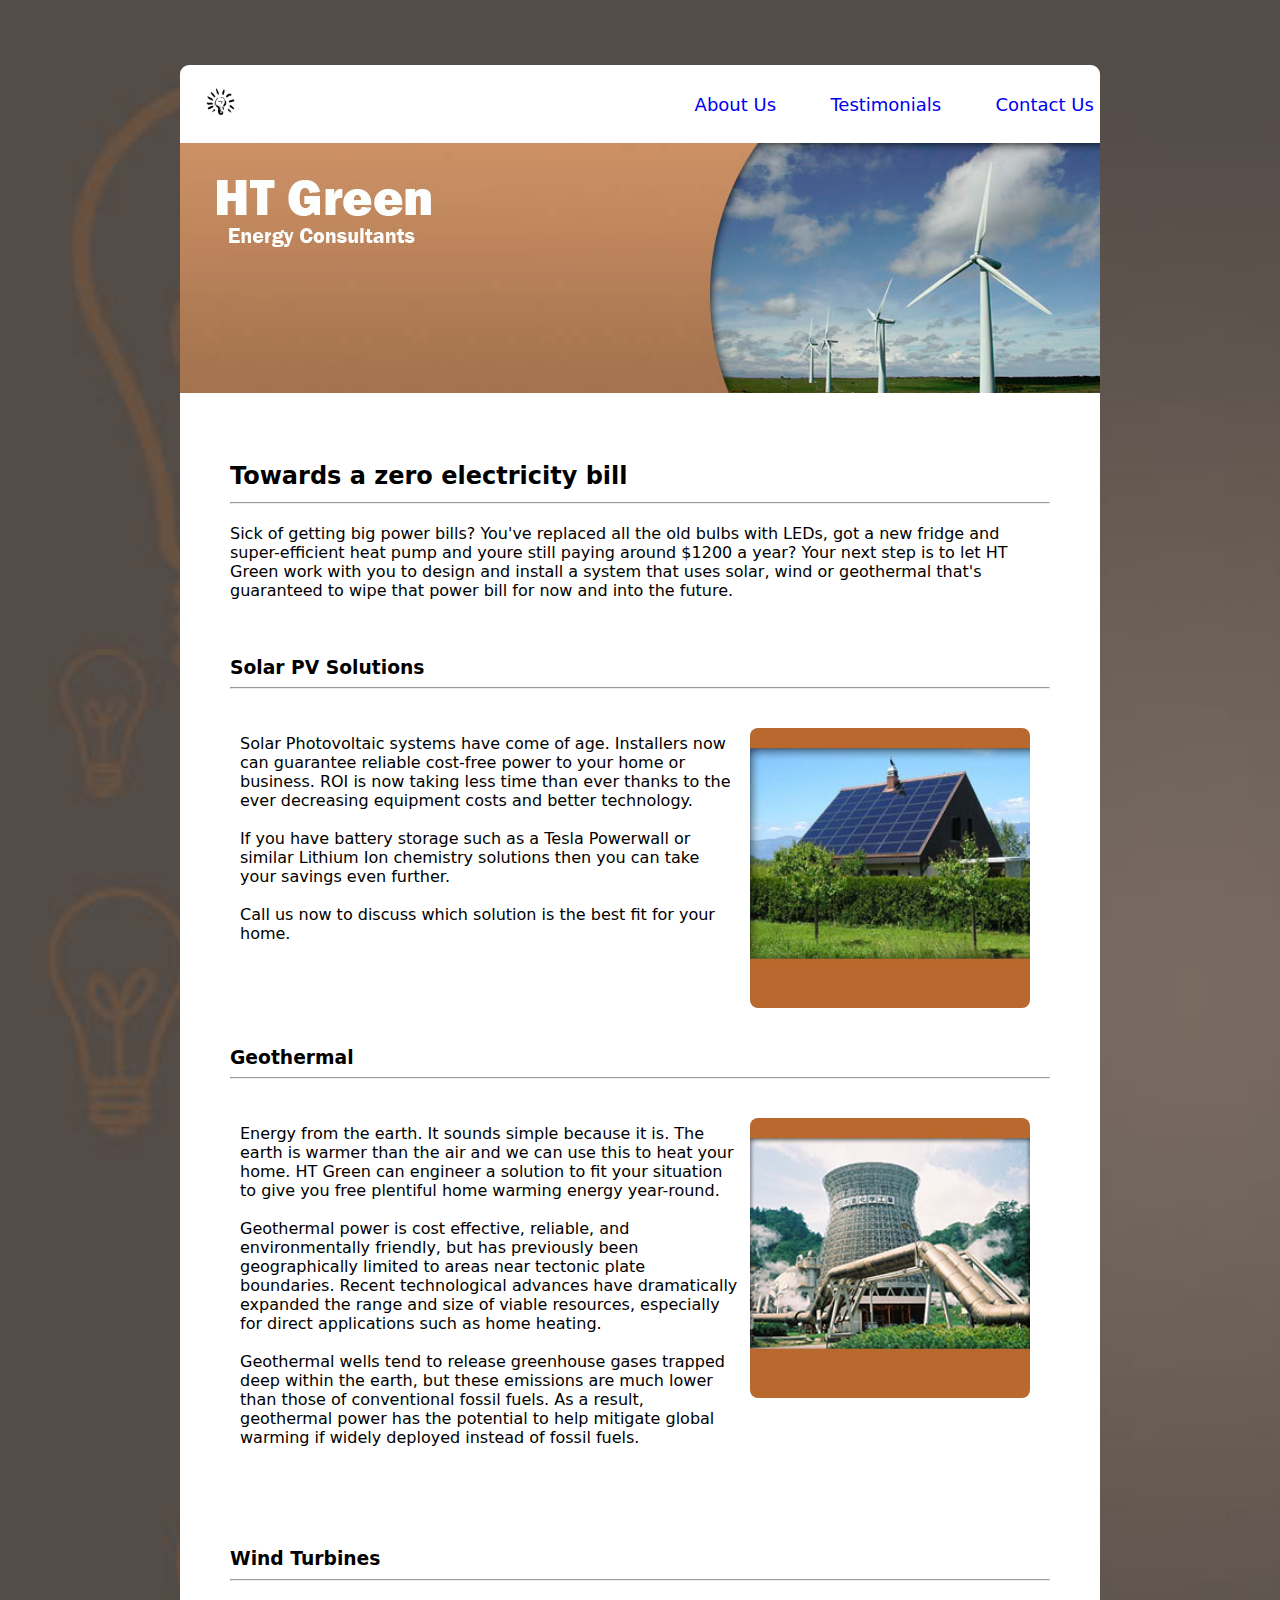
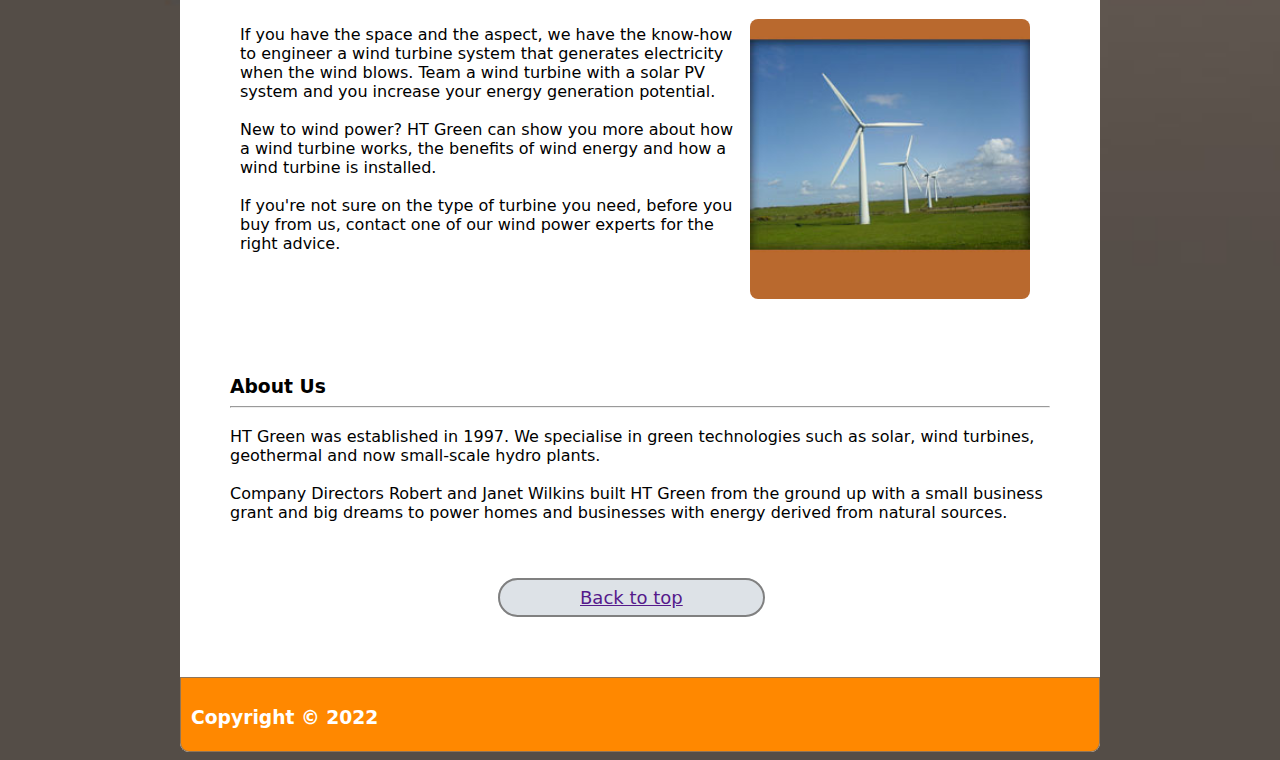
<file: index.html>
<!DOCTYPE html>
<html lang="en">
  <head>
    <meta charset="UTF-8" />
    <meta http-equiv="X-UA-Compatible" content="IE=edge" />
    <meta name="viewport" content="width=device-width, initial-scale=1.0" />
    <title>HT Green - Energy Consultants</title>
    <link rel="stylesheet" href="./css/styles.css" />
  </head>
  <body>
    <div class="mainsheet">
    <header class="header">
      <nav id="navigation">
        <a href="#abou">About Us</a>
        <a href="testimonials.html">Testimonials</a>
        <a href="contactus.html">Contact Us</a>
      </nav>
      <div>
        <a href="index.html">
        <img id="logo" src="./images/logo32.png" alt="ht green logo" 
        />
        </a>
      </div>
      <br>
      <br>
      <br>
      <br>
      <br>
      <br>
      <br>
      <br>
      <br>
      <br>
      <h2>
        Towards a zero electricity bill
        <hr />
      </h2>
      <p>
        Sick of getting big power bills? You've replaced all the old bulbs with
        LEDs, got a new fridge and super-efficient heat pump and youre still
        paying around $1200 a year? Your next step is to let HT Green work with
        you to design and install a system that uses solar, wind or geothermal
        that's guaranteed to wipe that power bill for now and into the future.
        <br />
        <br />
        <br />
      </p>
  </header>

    <!-- Solar -->

    <h3>
      Solar PV Solutions
      <hr />
    </h3>
    <div class="solar">
      <p>
        Solar Photovoltaic systems have come of age. Installers now can
        guarantee reliable cost-free power to your home or business. ROI is now
        taking less time than ever thanks to the ever decreasing equipment costs
        and better technology.
        <br />
        <br />
        If you have battery storage such as a Tesla Powerwall or similar Lithium
        Ion chemistry solutions then you can take your savings even further.
        <br />
        <br />
        Call us now to discuss which solution is the best fit for your home.
        <br />
        <br />
        <br />
        <br />
      </p>
      <img src="./images/pv250.jpg" alt="Solar Powered Home" />
    </div>

    <!--Geothermal-->

    <h3>
      Geothermal
      <hr />
    </h3>
    <div class="geo">
      <p>
        Energy from the earth. It sounds simple because it is. The earth is
        warmer than the air and we can use this to heat your home. HT Green can
        engineer a solution to fit your situation to give you free plentiful
        home warming energy year-round.
        <br />
        <br />
        Geothermal power is cost effective, reliable, and environmentally
        friendly, but has previously been geographically limited to areas near
        tectonic plate boundaries. Recent technological advances have
        dramatically expanded the range and size of viable resources, especially
        for direct applications such as home heating.
        <br />
        <br />
        Geothermal wells tend to release greenhouse gases trapped deep within
        the earth, but these emissions are much lower than those of conventional
        fossil fuels. As a result, geothermal power has the potential to help
        mitigate global warming if widely deployed instead of fossil fuels.
        <br />
        <br />
        <br />
        <br />
      </p>
      <img src="./images/geo250.jpg" alt="Geothermal Powerplant" />
    </div>

    <!--Wind-->

    <h3>
      Wind Turbines
      <hr />
    </h3>
    <div class="wind">
      <p>
        If you have the space and the aspect, we have the know-how to engineer a
        wind turbine system that generates electricity when the wind blows. Team
        a wind turbine with a solar PV system and you increase your energy
        generation potential.
        <br />
        <br />
        New to wind power? HT Green can show you more about how a wind turbine
        works, the benefits of wind energy and how a wind turbine is installed.
        <br />
        <br />
        If you're not sure on the type of turbine you need, before you buy from
        us, contact one of our wind power experts for the right advice.
      </p>
      <img id="solarimg" src="./images/turbine250.jpg" alt="Wind Turbines" />
    </div>
    <br />
    <br />
    <div id="abou" class="about">
      <h3>
        About Us
        <hr />
      </h3>
      <p>
        HT Green was established in 1997. We specialise in green technologies
        such as solar, wind turbines, geothermal and now small-scale hydro
        plants.
        <br />
        <br />
        Company Directors Robert and Janet Wilkins built HT Green from the
        ground up with a small business grant and big dreams to power homes and
        businesses with energy derived from natural sources.
      </p>
      <br>
      <a class="backtotop" href="">Back to top</a>
    </div>
    <br />
    <footer class="footer">
      <h3>Copyright © 2022</h3>
    </footer>
    </div>
  </body>
</html>
</file>
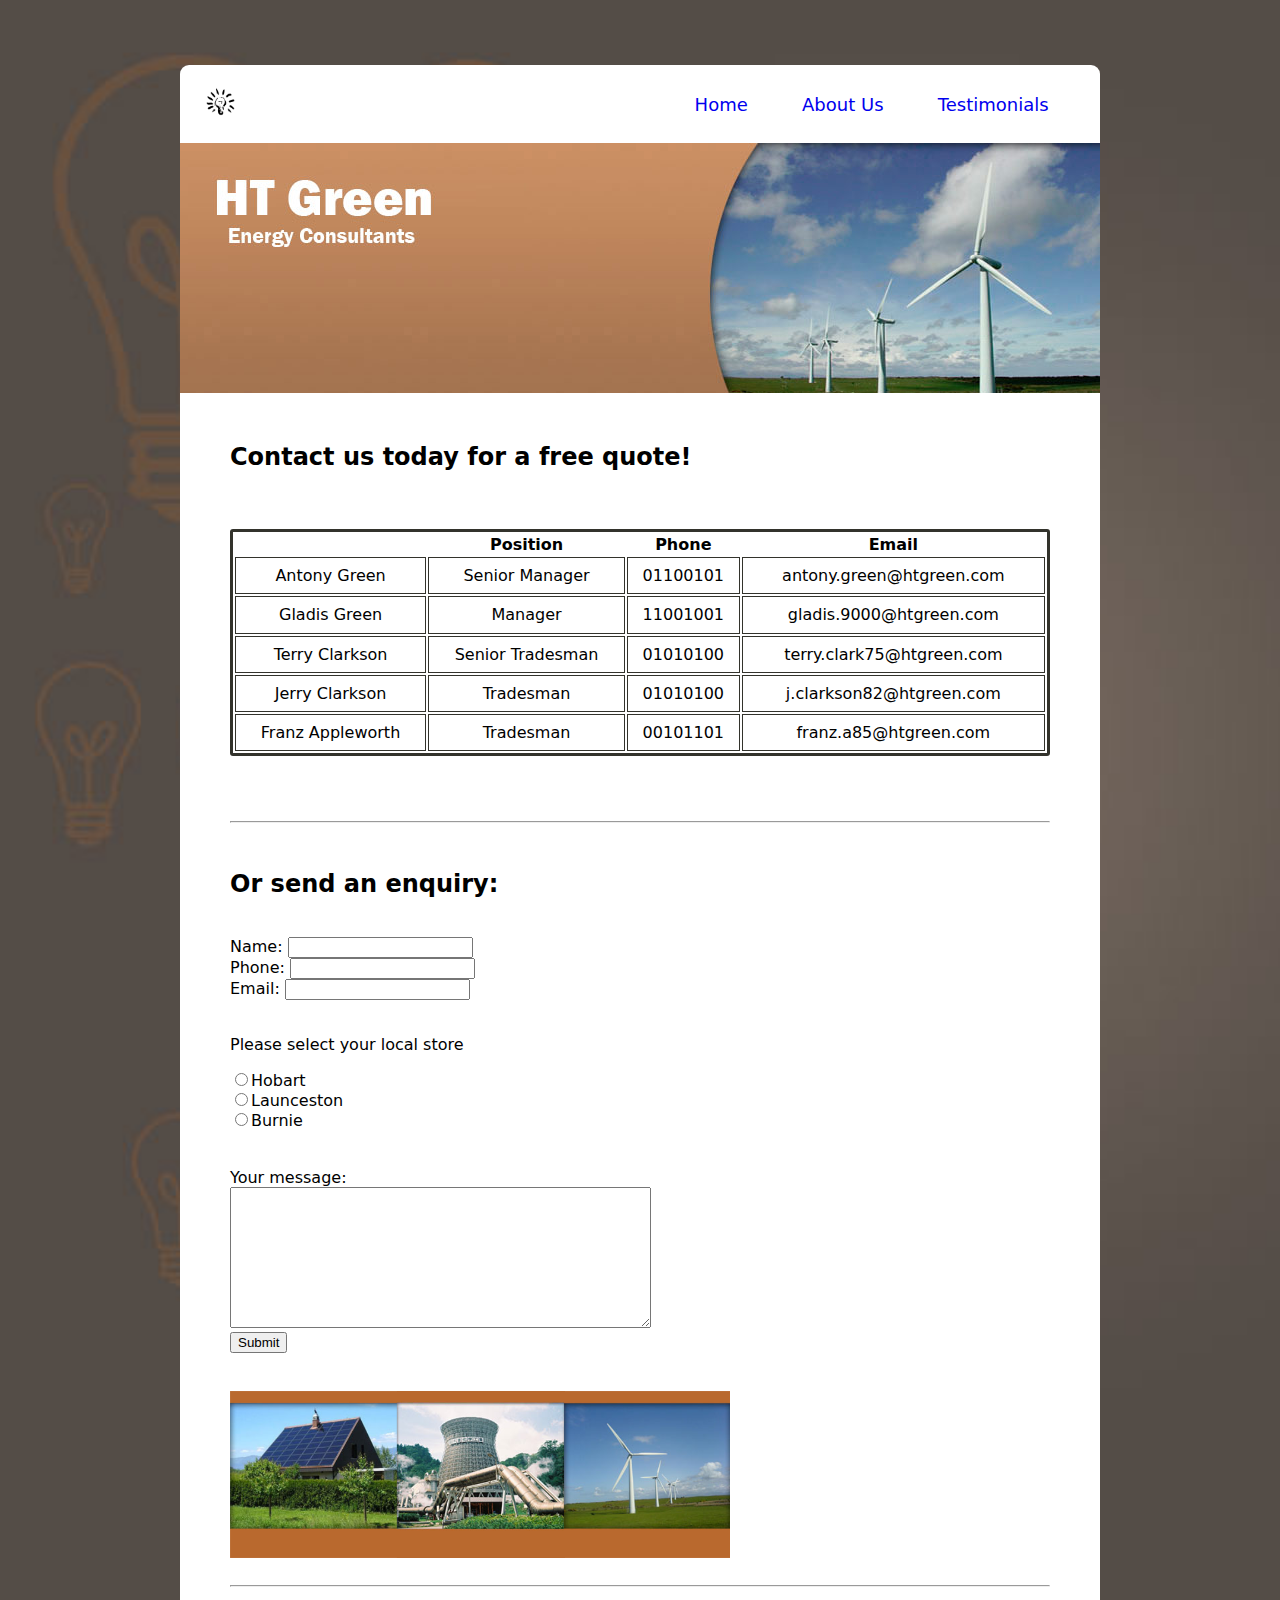
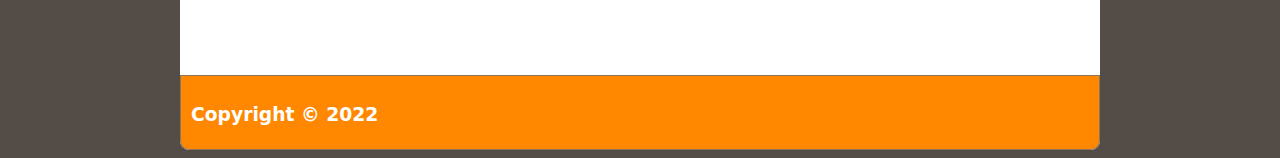
<file: contactus.html>
<!DOCTYPE html>
<html lang="en">
  <head>
    <meta charset="UTF-8" />
    <meta http-equiv="X-UA-Compatible" content="IE=edge" />
    <meta name="viewport" content="width=device-width, initial-scale=1.0" />
    <title>Contact Us - HT Green</title>
    <link rel="stylesheet" href="css\contact.css" />
  </head>
  <body>
    <div class="mainsheet">
      <header>
        <nav id="navigation">
          <a href="index.html">Home</a>
        <a href="index.html">About Us</a>
        <a href="testimonials.html">Testimonials</a>
      </nav>
      <div>
        <a href="index.html">
        <img id="logo" src="./images/logo32.png" alt="ht green logo" 
        />
        </a>
      </div>
      <br>
      <br>
      <br>
      <br>
      <br>
      <br>
      <br>
      <br>
      <br>
        <h2> Contact us today for a free quote!</h2>
      </header>
      <form>
      <div>
        <br>
        <br>
        <table class="table">
          <tr>
            <th></th>
            <th>Position</th>
            <th>Phone</th>
            <th>Email</th>
          </tr>
          <tr>
            <td>Antony Green</td>
            <td>Senior Manager</td>
            <td>01100101</td>
            <td>antony.green@htgreen.com</td>
          </tr>
            <tr>
              <td>Gladis Green</td>
              <td>Manager</td>
              <td>11001001</td>
              <td>gladis.9000@htgreen.com</td>
          </tr>
            <tr>
              <td>Terry Clarkson</td>
              <td>Senior Tradesman</td>
              <td>01010100</td>
              <td>terry.clark75@htgreen.com</td>
          </tr>
                      <tr>
              <td>Jerry Clarkson</td>
              <td>Tradesman</td>
              <td>01010100</td>
              <td>j.clarkson82@htgreen.com</td>
          </tr>
                      <tr>
              <td>Franz Appleworth</td>
              <td>Tradesman</td>
              <td>00101101</td>
              <td>franz.a85@htgreen.com</td>
          </tr>
        </table>
      </div>
      <br>
      <br>
      <br>
      <hr>
      <br>
      <form action="#" method="post" novalidate>
      <section class="contactform">
        <h2>Or send an enquiry:</h2>
        <br>
      <section class="nameform">
          <label for="yourname">Name:</label>
          <input type="text" name="yourname" required min-length="1" max-length="50" />
      </section>
      <section class="phone">
          <label for="phone">Phone:</label>
          <input type="text" name="yourname" required min-length="1" max-length="50" />
      </section>
      <section class="email">
          <label for="email">Email:</label>
          <input type="text" name="yourname" required min-length="1" max-length="50" />
      </section>
      <br>
      <section class="localstore">
        <p>Please select your local store</p>
        <input type="radio" name="Stores" value="hobart" />Hobart <br />
        <input type="radio" name="Stores" value="lindisfarne" />Launceston
        <br />
        <input type="radio" name="Stores" value="kingston" />Burnie 
      </section>
        <br />
      <br>
      <section class="extra-info">
        <label for="extra">Your message:</label>
        <br />
        <textarea id="extra" name="extra" rows="9" cols="50"></textarea>
      </section>
      <section class="submission">
      <input type="submit" value="Submit" required href="submit.html">
      </section>
      </section>
      </form>
      <br>
      <br>
      <img id="solargeowind" src="images\solargeowind.png" alt="solar, geothermal and wind power"/>
      <br>
      <hr>
          <footer class="footer">
      <h3>Copyright © 2022</h3>
    </footer>
    </div>
  </body>
</html>
</file>
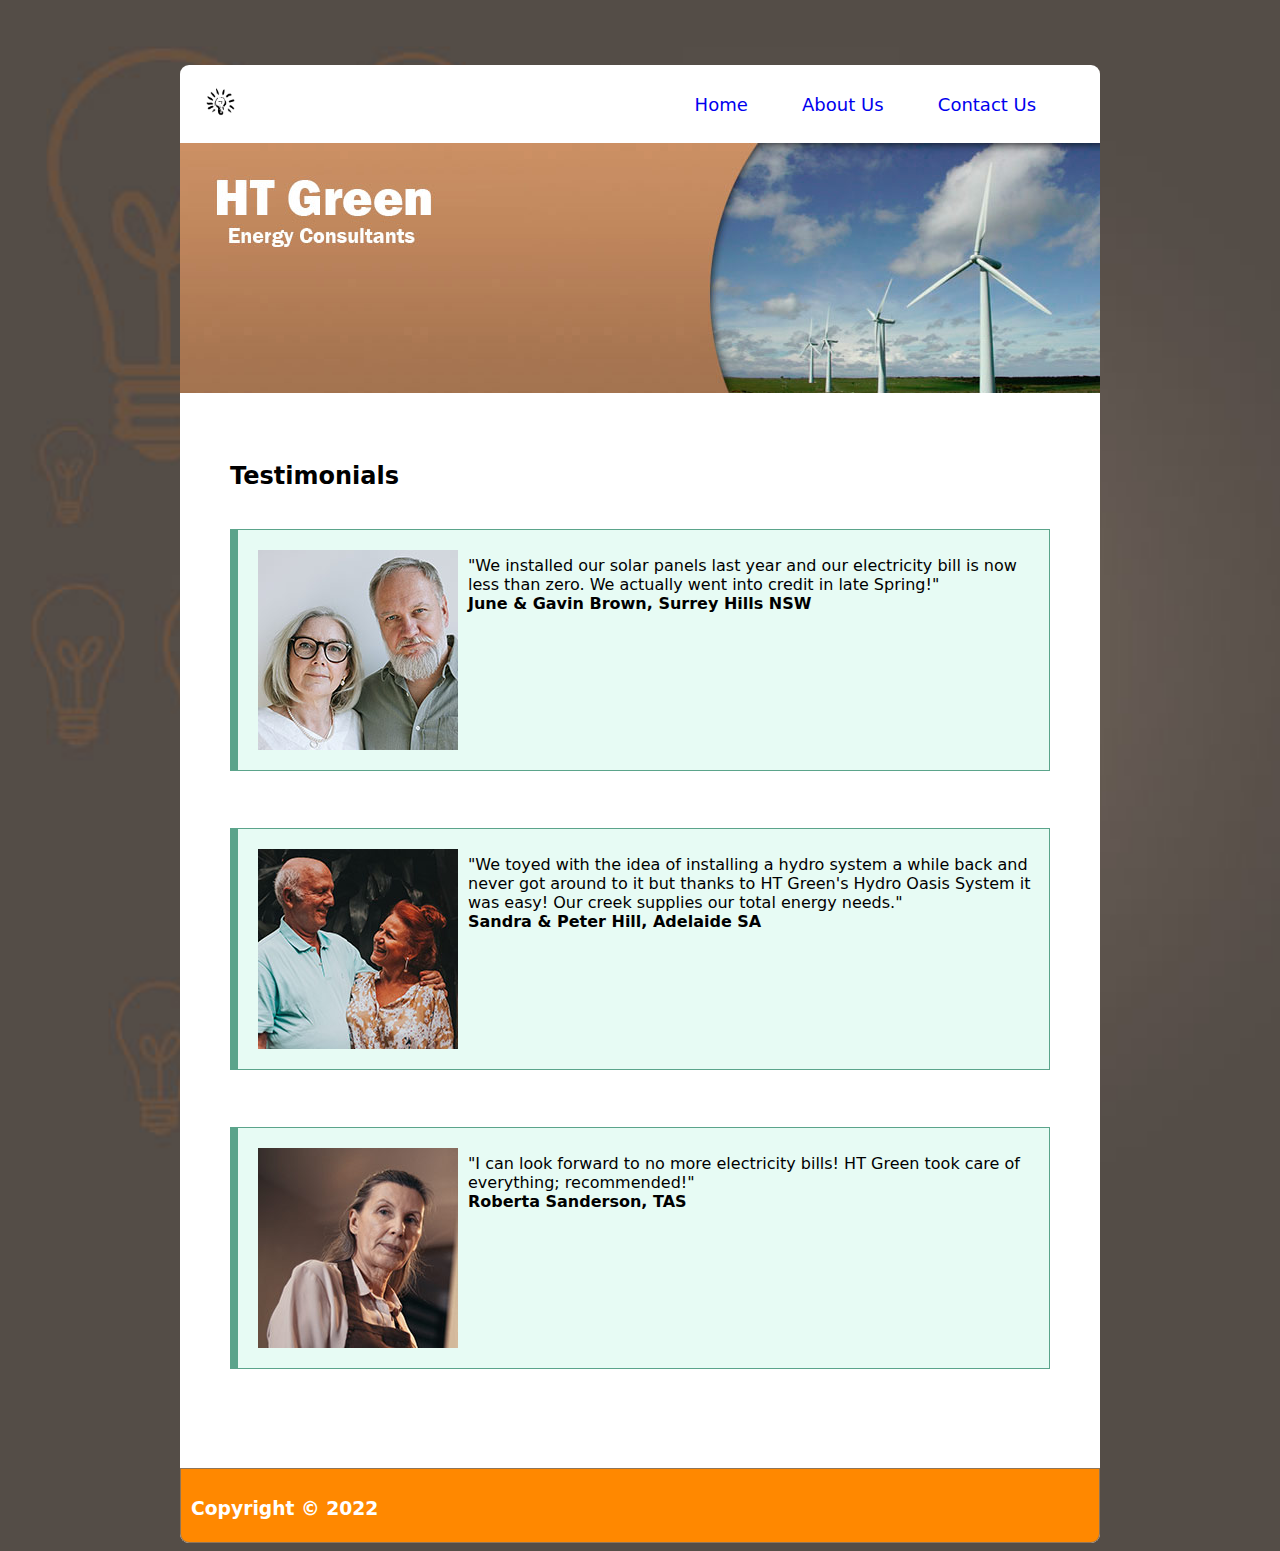
<file: testimonials.html>
<!DOCTYPE html>
<html lang="en">
  <head>
    <meta charset="UTF-8" />
    <meta http-equiv="X-UA-Compatible" content="IE=edge" />
    <meta name="viewport" content="width=device-width, initial-scale=1.0" />
    <title>Testimonials - HT Green</title>
    <link rel="stylesheet" href="css\test.css" />
  </head>
  
  <body>
    <div class="mainsheet">
      <header class="header">
      <nav id="navigation">
        <a href="index.html">Home</a>
        <a href="index.html">About Us</a>
        <a href="contactus.html">Contact Us</a>
      </nav>
      <div>
        <a href="index.html">
        <img id="logo" src="./images/logo32.png" alt="ht green logo" 
        />
        </a>
      </div>
      <br>
      <br>
      <br>
      <br>
      <br>
      <br>
      <br>
      <br>
      <br>
      <br>
      <h2>Testimonials</h2>
      <br>
    <div class="junegavin">
      <img
        src="./images/testimonials/j-g-brown-200.jpg"
        alt="June and Gavin Brown"
      />
      <p>
        "We installed our solar panels last year and our electricity bill is now
        less than zero. We actually went into credit in late Spring!"
        <br />
        <b>June & Gavin Brown, Surrey Hills NSW</b>
      </p>
    </div>
    <br />
    <br />
    <br />
    <div class="sandrahill">
      <img
        src="./images/testimonials/s-p-hill-200.jpg"
        alt="Sandra and Pete Hill"
      />
      <p>
        "We toyed with the idea of installing a hydro system a while back and
        never got around to it but thanks to HT Green's Hydro Oasis System it
        was easy! Our creek supplies our total energy needs."
        <br />
        <b>Sandra & Peter Hill, Adelaide SA</b>
      </p>
    </div>
    <br />
    <br />
    <br />
    <div class="roberta">
      <img
        src="./images/testimonials/r-sanderson-200.jpg"
        alt="Roberta Sanderson"
      />
      <p>
        "I can look forward to no more electricity bills! HT Green took care of
        everything; recommended!"
        <br />
        <b>Roberta Sanderson, TAS</b>
      </p>
    </div>
    <br />
        <footer class="footer">
      <h3>Copyright © 2022</h3>
    </footer>
  </div>
  </body>
</html>
</file>
<file: css/styles.css>
*{
    box-sizing: border-box;
}

body {
    background-image: url("../images/bg800bulbs.jpg");
    background-size: cover;
    font-family: system-ui;
}


.mainsheet {
    background-color: white;
    background-image: url("../images/htgreen-hero.jpg");
    background-repeat: repeat-x;
    background-position-y: 78px;
    margin: auto;
    margin-top: 65px;
    border-radius: 9px;
    padding: 80px 50px 80px 50px;
    min-width: 100px;
    max-width: 920px;
}


#logo {
    width: 33px;
    height: 33px;
    position: relative;
    bottom: 130px;
    right: 26px;
    object-fit: contain;
}

#navigation {
    bottom: 76px;
    left: 440px;
    position: relative;
    object-fit: contain;
    min-width: 10px;
    text-align: left;
}

#navigation a {
    font-size: large;
    display: inline-flex;
    text-decoration: none;
    padding: 3%;
}

.header {
    border-top: 50px;
}
.solar {
    display: flex;
    padding: 10px;
    background-color: white;
}

.solar img {
    border-radius: 18px;
    padding: 10px;
    width: 300px;
    height: 300px;
    object-fit: contain;
}

.geo {
    display: flex;
    padding: 10px;
}

.geo img {
    border-radius: 18px;
    padding: 10px;
    width: 300px;
    height: 300px;
    object-fit: contain;
}

.wind {
    display: flex;
    padding: 10px;
}

.wind img {
    border-radius: 18px;
    padding: 10px;
    width: 300px;
    height: 300px;
    object-fit: contain;
}

.backtotop {
    font-size: large;
    border: 2px solid grey;
    border-radius: 50px;
    position: relative;
    text-align: inherit;
    width: 100%;
    padding: 7px 80px;
    background-color: rgb(221, 226, 231);
    left: 268px;
    top: 30px;
    object-fit: contain;
}



.footer {
    position: relative;
    right: 50px;
    width: 920px;
    border: 1px solid rgba(114, 112, 112, 0.793);
    height: 75px;
    background-color: rgb(255, 136, 0);
    color: white;
    border-bottom-left-radius: 9px;
    border-bottom-right-radius: 9px;
    text-align: left;
    padding: 10px;
    top: 80px;
    object-fit: contain;
}
</file>
